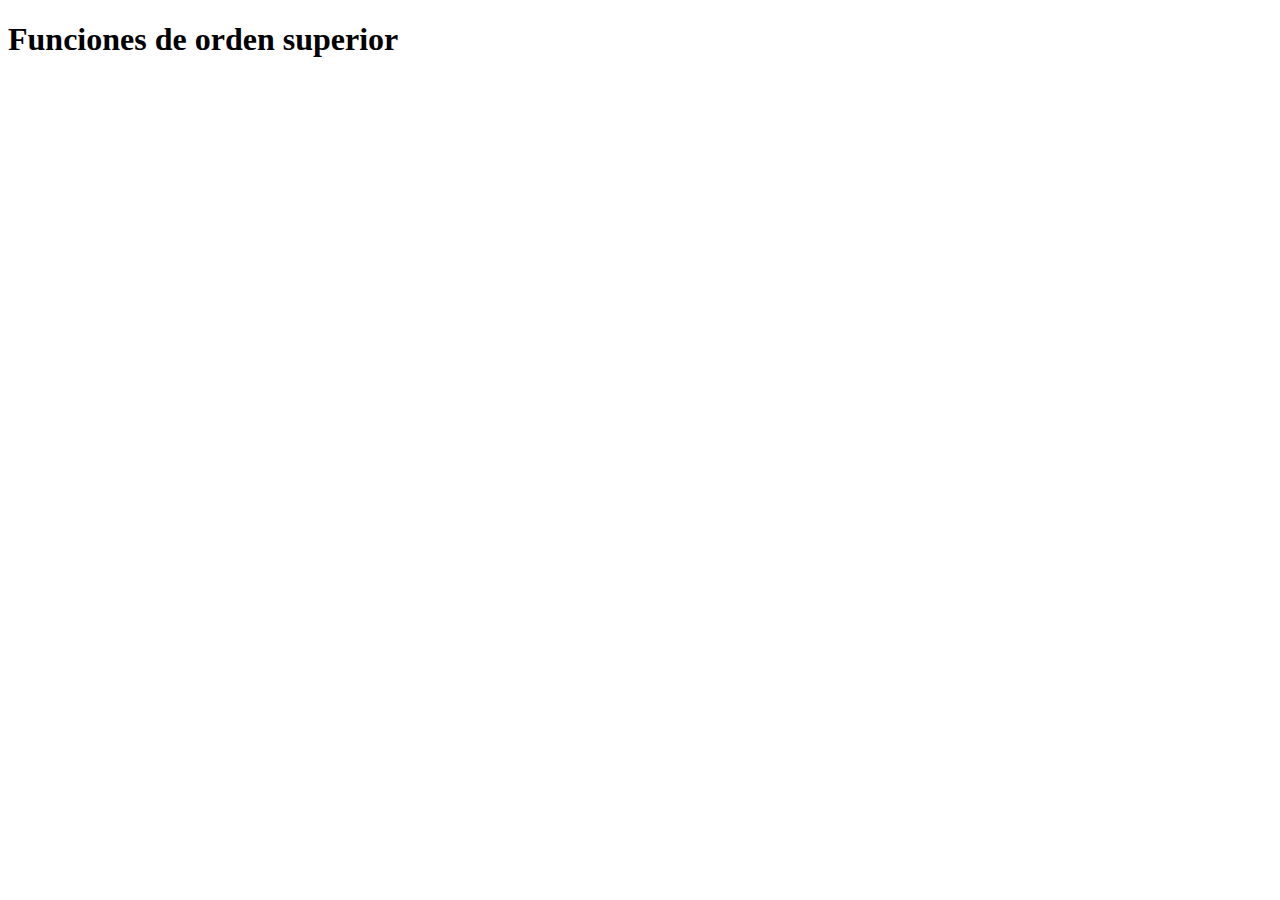
<file: clase 07 - Funciones de orden superior/index.html>
<!DOCTYPE html>
<html lang="en">
<head>
    <meta charset="UTF-8">
    <meta http-equiv="X-UA-Compatible" content="IE=edge">
    <meta name="viewport" content="width=device-width, initial-scale=1.0">
    <title>Funciones de Orden Superior</title>
</head>
<body>
    <h1>Funciones de orden superior</h1>
    <script src="func.js"></script>
</body>
</html>
</file>
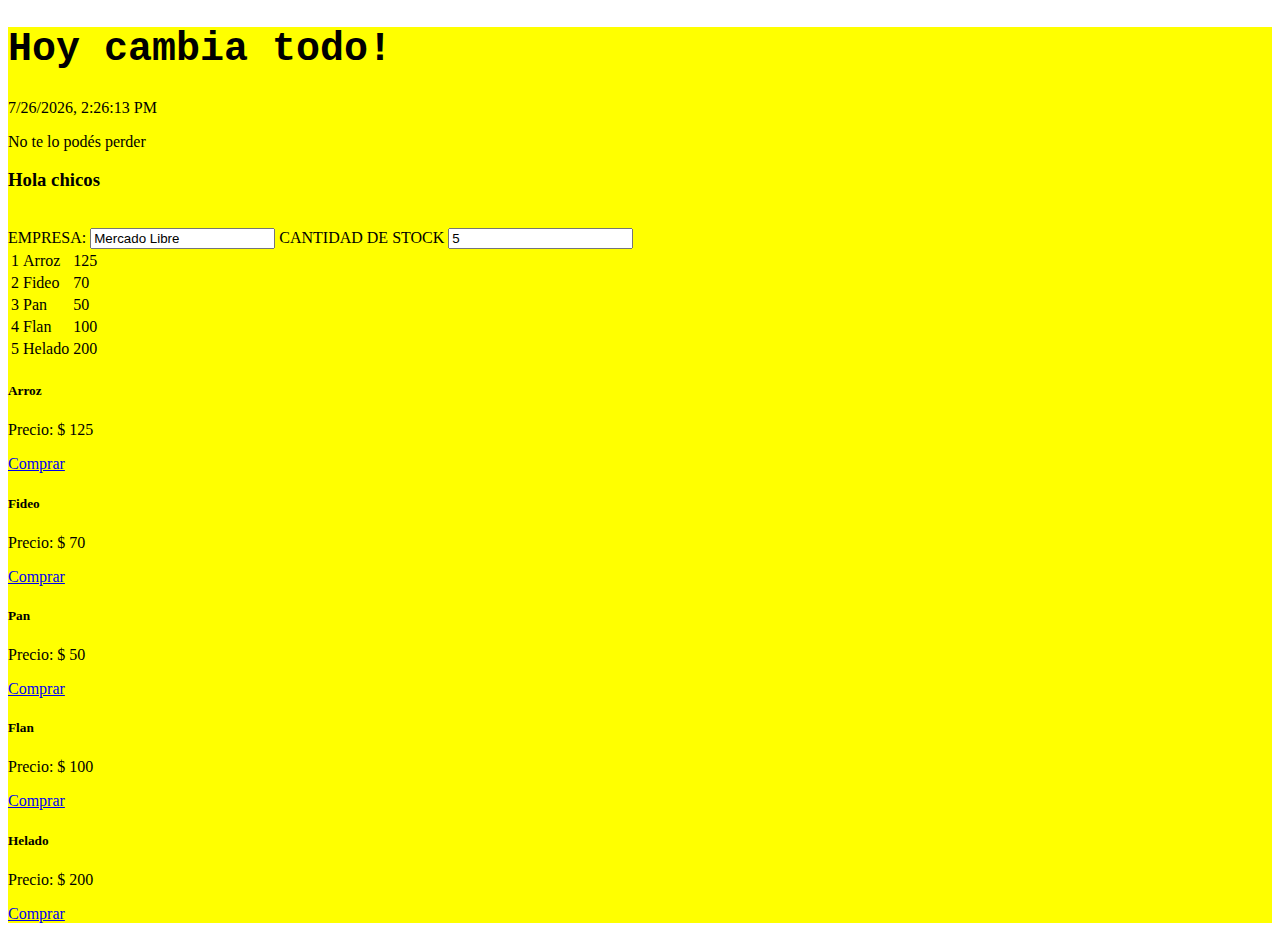
<file: clase 08 - DOM/index.html>
<!DOCTYPE html>
<html lang="en">

<head>
    <meta charset="UTF-8">
    <meta http-equiv="X-UA-Compatible" content="IE=edge">
    <meta name="viewport" content="width=device-width, initial-scale=1.0">
    <!-- CSS only -->
    <link href="https://cdn.jsdelivr.net/npm/bootstrap@5.2.0-beta1/dist/css/bootstrap.min.css" rel="stylesheet" integrity="sha384-0evHe/X+R7YkIZDRvuzKMRqM+OrBnVFBL6DOitfPri4tjfHxaWutUpFmBp4vmVor" crossorigin="anonymous">
    <title>DOM</title>
</head>

<body>
    <section id="principal">
        <article id="articulo">
            <h1 id="titulo">Clase 8:DOM</h1>
            <p>El día llegó...</p>
            <p>No te lo podés perder</p>
        </article>
        <br>
        <article>
            <label>EMPRESA:</label>
            <input id="empresa" type="text" placeholder="aqui nombre de la Empresa">
            <label>CANTIDAD DE STOCK</label>
            <input id="cantidad" type="number" placeholder="aqui cantidad de stock">
        </article>
        <article id="inferior">
            <!-- Aqui tabla -->
        </article>
        <article id="cartas" class="row">
            <!-- aqui cartas -->
        </article>
    </section>
    <!-- JavaScript Bundle with Popper -->
    <script src="https://cdn.jsdelivr.net/npm/bootstrap@5.2.0-beta1/dist/js/bootstrap.bundle.min.js" integrity="sha384-pprn3073KE6tl6bjs2QrFaJGz5/SUsLqktiwsUTF55Jfv3qYSDhgCecCxMW52nD2" crossorigin="anonymous"></script>
    <script src="codigo.js"></script>
</body>

</html>
</file>
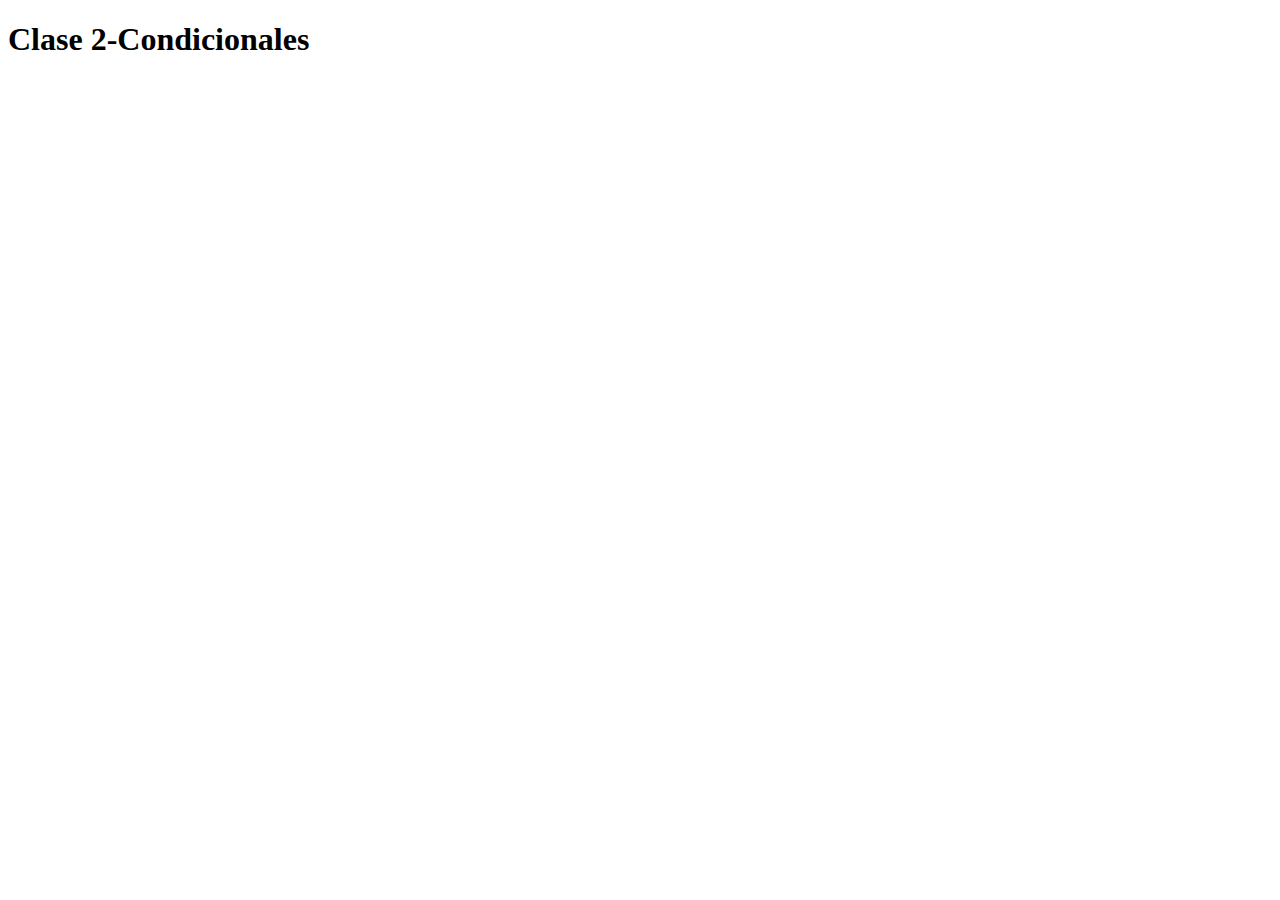
<file: Clase 2 - Control de flujos/index.html>
<!DOCTYPE html>
<html lang="en">
<head>
    <meta charset="UTF-8">
    <meta http-equiv="X-UA-Compatible" content="IE=edge">
    <meta name="viewport" content="width=device-width, initial-scale=1.0">
    <title>Clase 2-Condicionales</title>
</head>
<body>
    <h1>Clase 2-Condicionales</h1>
    <script src="condicionales.js"></script>
</body>
</html>
</file>
